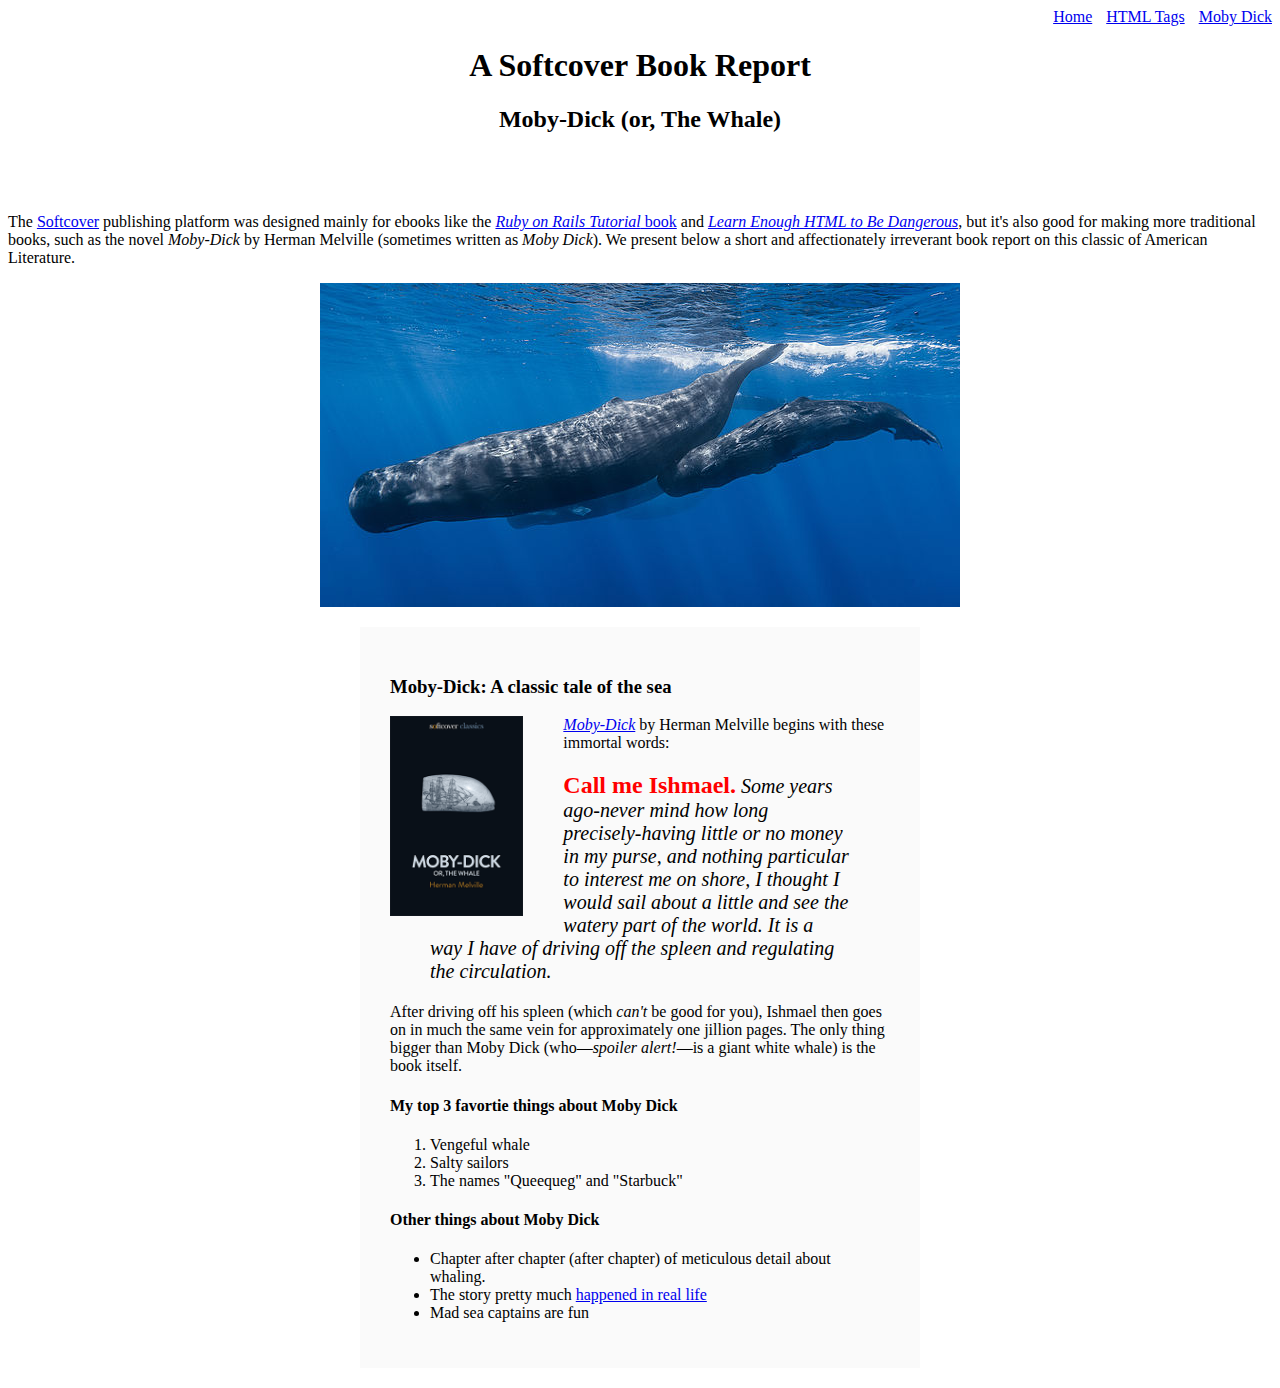
<file: moby_dick.html>
<!DOCTYPE html>
<html>
  <head>
    <title>Moby Dick</title>
    <meta charset="utf-8">
  </head>
  <body>

    <div style="text-align: right;">
      <a href="index.html">Home</a>
      <a href="tags.html" style="margin: 0 0 0 10px;">HTML Tags</a>
      <a href="moby_dick.html" style="margin: 0 0 0 10px;">Moby Dick</a>
    </div>
    
    <header style="text-align: center; margin: 0 0 80px;">
      <h1>A Softcover Book Report</h1>
      <h2>Moby-Dick (or, The Whale)</h2>
    </header>

    <div>
      <p>
	The <a href="https://www.softcover.io/">Softcover</a> publishing platform was designed mainly for ebooks like the <a href="https://railstutorial.org/book"><em>Ruby on Rails Tutorial</em> book</a> and <a href="https://learnenough.com/html"><em>Learn Enough HTML to Be Dangerous</em></a>, but it's also good for making more traditional books, such as the novel <em>Moby-Dick</em> by Herman Melville (sometimes written as <em>Moby Dick</em>). We present below a short and affectionately irreverant book report on this classic of American Literature.
      </p>
    </div>

    <a href="https://commons.wikimedia.org/wiki/File:Sperm_whale_pod.jpg">
      <img src="images/sperm_whales.jpg" style="display: block; margin: 0 auto;">
    </a>

    <div style="width: 500px; margin: 20px auto; padding: 30px; background-color: #fafafa;">

      <h3>Moby-Dick: A classic tale of the sea</h3>

      <a href="https://www.softcover.io/read/6070fb03/moby-dick"
	 target="_blank" rel="noopener">
	<img src="images/moby_dick.png" alt="Moby Dick" height="200px" style="float: left; margin: 0 40px 0 0;">
      </a>

      <p>
	<a href="https://www.softcover.io/read/6070fb03/moby-dick"
	   target="_blank" rel="noopener">
	  <em>Moby-Dick</em></a>
	by Herman Melville begins with these immortal words:
      </p>

      <blockquote style="font-style: italic; font-size: 20px;">
	<p>
	  <span style="font-style: normal; font-size: 24px; font-weight: bold; color: #ff0000;">Call me Ishmael.</span> Some years ago-never mind how long precisely-having little or no money in my purse, and nothing particular to interest me on shore, I thought I would sail about a little and see the watery part of the world. It is a way I have of driving off the spleen and regulating the circulation.
	</p>
      </blockquote>

      <p>
	After driving off his spleen (which <em>can't</em> be good for you), Ishmael then goes on in much the same vein for approximately one jillion pages. The only thing bigger than Moby Dick (who&mdash;<em>spoiler alert!</em>&mdash;is a giant white whale) is the book itself.
      </p>

      <h4>My top 3 favortie things about Moby Dick</h4>

      <ol>
	<li>Vengeful whale</li>
	<li>Salty sailors</li>
	<li>The names "Queequeg" and "Starbuck"</li>
      </ol>

      <h4>Other things about Moby Dick</h4>

      <ul>
	<li>
	  Chapter after chapter (after chapter) of meticulous detail about whaling.
	</li>
	<li>
	  The story pretty much <a href="https://en.wikipedia.org/wiki/Essex_(whaleship)" target="_blank" rel="noopener">happened in real life</a>
	</li>
	<li>Mad sea captains are fun</li>
      </ul>
    </div>
  </body>
</html>
</file>
